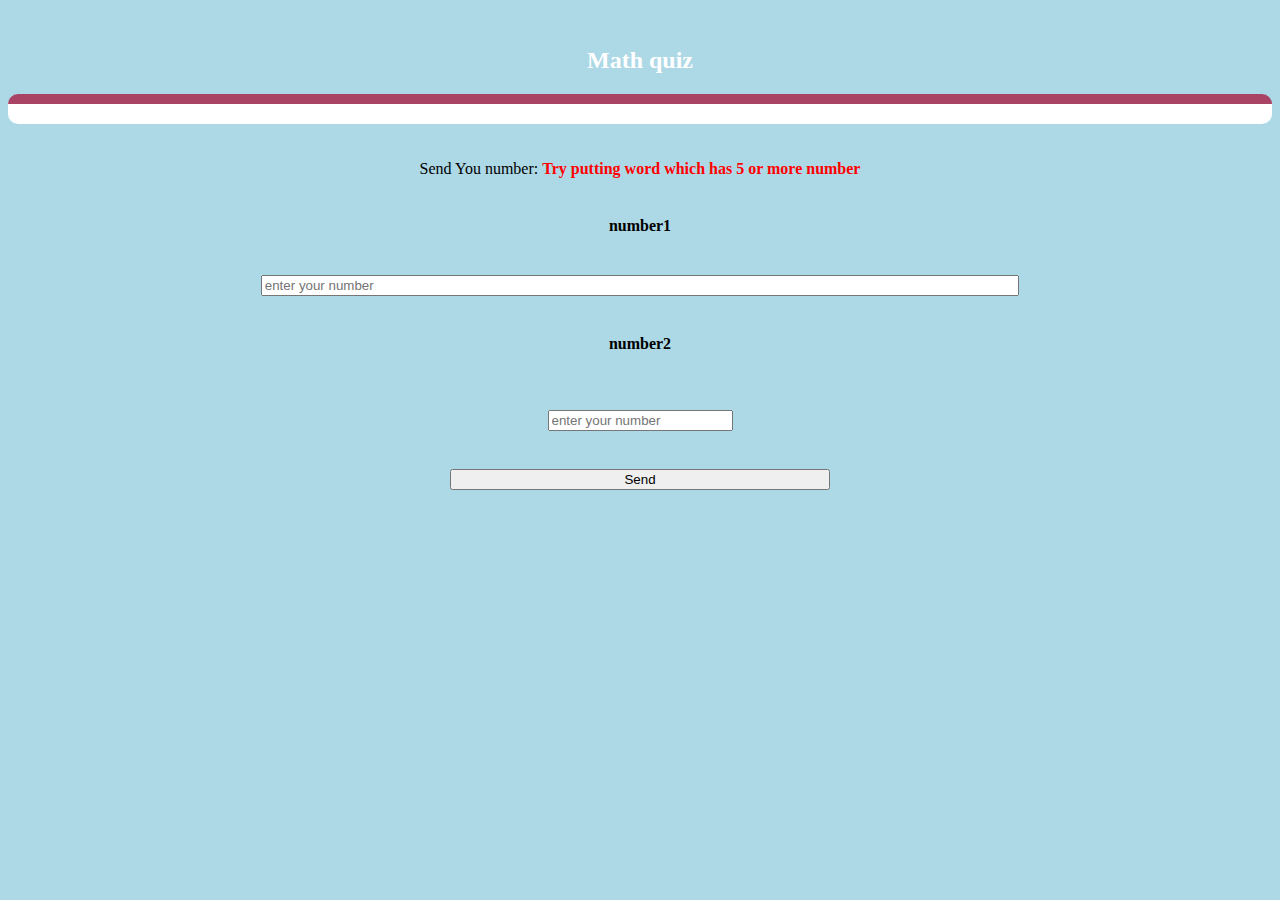
<file: game_page.html>
<html>
    <head>
        <title>Guess The Word</title>
    <link rel="stylesheet" type="text/css" href="game.css">
    </head>
    <body>
    <h4 id="player1"></h4><span id="player1score"></span>
    <br>
    <h4 id="player2"></h4><span id="player2score"></span>
    <div class="container">
        <center>
            <h2 style="color: white;"> Math quiz </h2>
         <h3 id="player_question"></h3>
         <h3 id="player_answer"></h3>
         <div id="output" class="col-lg-6"></div>
            <br>
            <br>
    
            <label>Send You number: <b style="color: red">Try putting word which has 5 or more number</b></label>
            <br>
            <br>
         <h4> number1 </h4>
         <br>
      <input type="text" id="word" placeholder="enter your number">
      <br>
      <br>
      <h4> number2 </h4>
      <br>
      <br>
      <input type="text" id="word1" placeholder="enter your number">
      <br> 
      <br>
         <button class="btn btn-info" id="button2" > Send </button>
    
        </center>
    </div>
    
    <script src="game_page.js"></script>
    </body>
    </html>
</file>
<file: game.css>
body
{
	background: lightblue;
}

#div1 ,#div2
	{
		background: white;
		padding: 10px;
		float: none;
		border-radius: 15px;
		margin-top: 20px;
	}


#input1, #input2
{
	display: inline-block;
	margin-left: 20px;
}
#word
{
	width: 60%;
}
#word_display
{
	letter-spacing: 5px;
}
#output
{
background: white;
border-radius: 10px;
border-top: 10px solid #AA4465;
padding: 10px;
float: none;
text-align: left;
}
#button1 {
	width: 30%;
	margin-top: 20px;
}
#button2 {
	width: 30%;
	margin-top: 20px;
}
</file>
